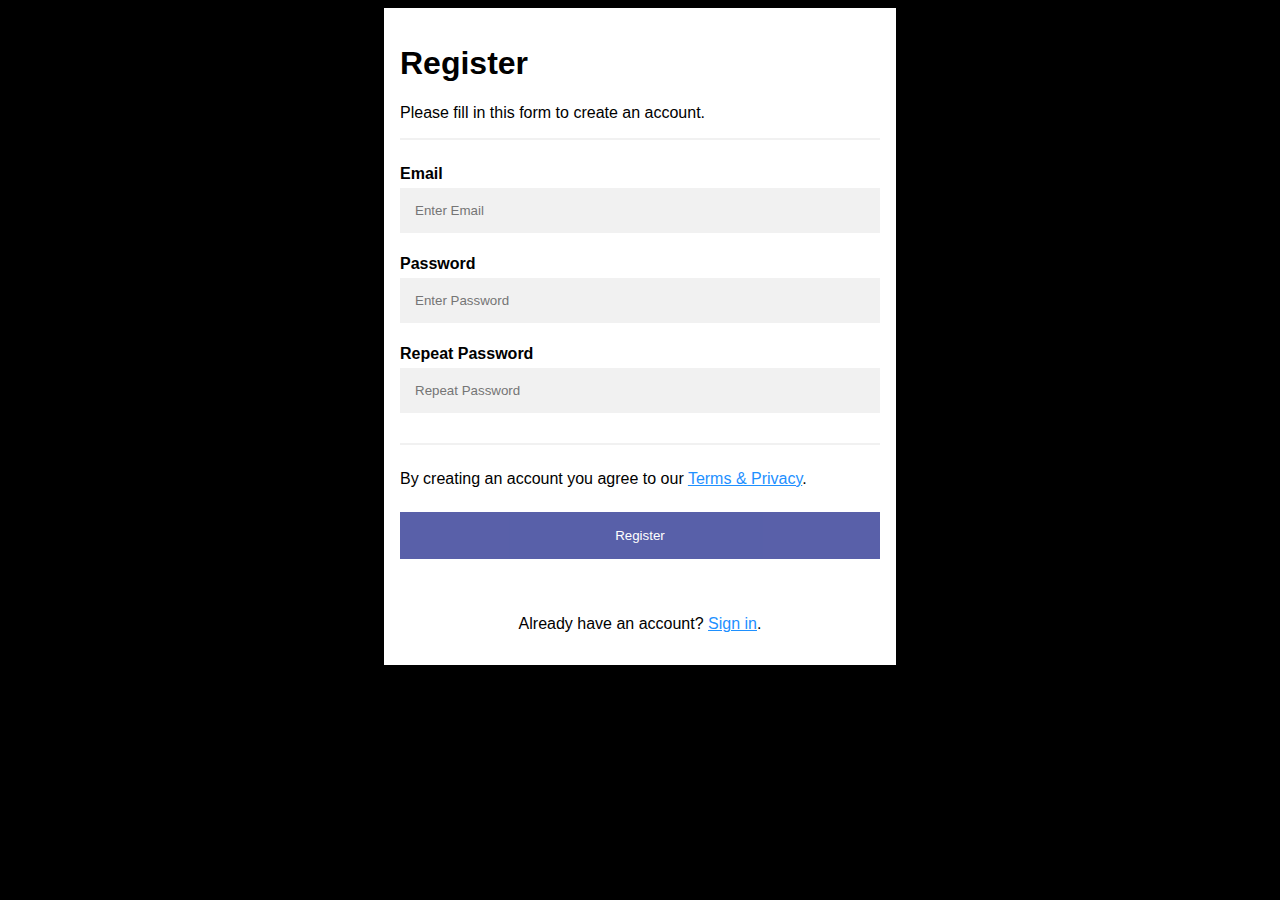
<file: Cars/signUp.html>
<!DOCTYPE html>
<html>
<head>
<meta name="viewport" content="width=device-width, initial-scale=1">
<style>
body {
  font-family: Arial, Helvetica, sans-serif;
  background-color: black;
}

* {
  box-sizing: border-box;
}

/* Add padding to containers */
.container {
  padding: 16px;
  background-color: white;
}

/* Full-width input fields */
input[type=text], input[type=password] {
  width: 100%;
  padding: 15px;
  margin: 5px 0 22px 0;
  display: inline-block;
  border: none;
  background: #f1f1f1;
}

input[type=text]:focus, input[type=password]:focus {
  background-color: #ddd;
  outline: none;
}

/* Overwrite default styles of hr */
hr {
  border: 1px solid #f1f1f1;
  margin-bottom: 25px;
}

/* Set a style for the submit button */
.registerbtn {
  background-color:#474fa0 ;
  color: #fff;
  padding: 16px 20px;
  margin: 8px 0;
  border: none;
  cursor: pointer;
  width: 100%;
  opacity: 0.9;
}

.registerbtn:hover {
    opacity: 1;
}

/* Add a blue text color to links */
a {
  color: dodgerblue;
}

/* Set a grey background color and center the text of the "sign in" section */
.signin {
  background-color: #fff;
  text-align: center;
}

.container{
    width: 40vw;
    margin: 0 auto;
}
</style>
</head>
<body>

<form action="/action_page.php">
  <div class="container">
    <h1>Register</h1>
    <p>Please fill in this form to create an account.</p>
    <hr>

    <label for="email"><b>Email</b></label>
    <input type="text" placeholder="Enter Email" name="email" id="email" required>

    <label for="psw"><b>Password</b></label>
    <input type="password" placeholder="Enter Password" name="psw" id="psw" required>

    <label for="psw-repeat"><b>Repeat Password</b></label>
    <input type="password" placeholder="Repeat Password" name="psw-repeat" id="psw-repeat" required>
    <hr>
    <p>By creating an account you agree to our <a href="#">Terms & Privacy</a>.</p>

    <button type="submit" class="registerbtn">Register</button>
  </div>
  
  <div class="container signin">
    <p>Already have an account? <a href="#">Sign in</a>.</p>
  </div>
</form>

</body>
</html>
</file>
